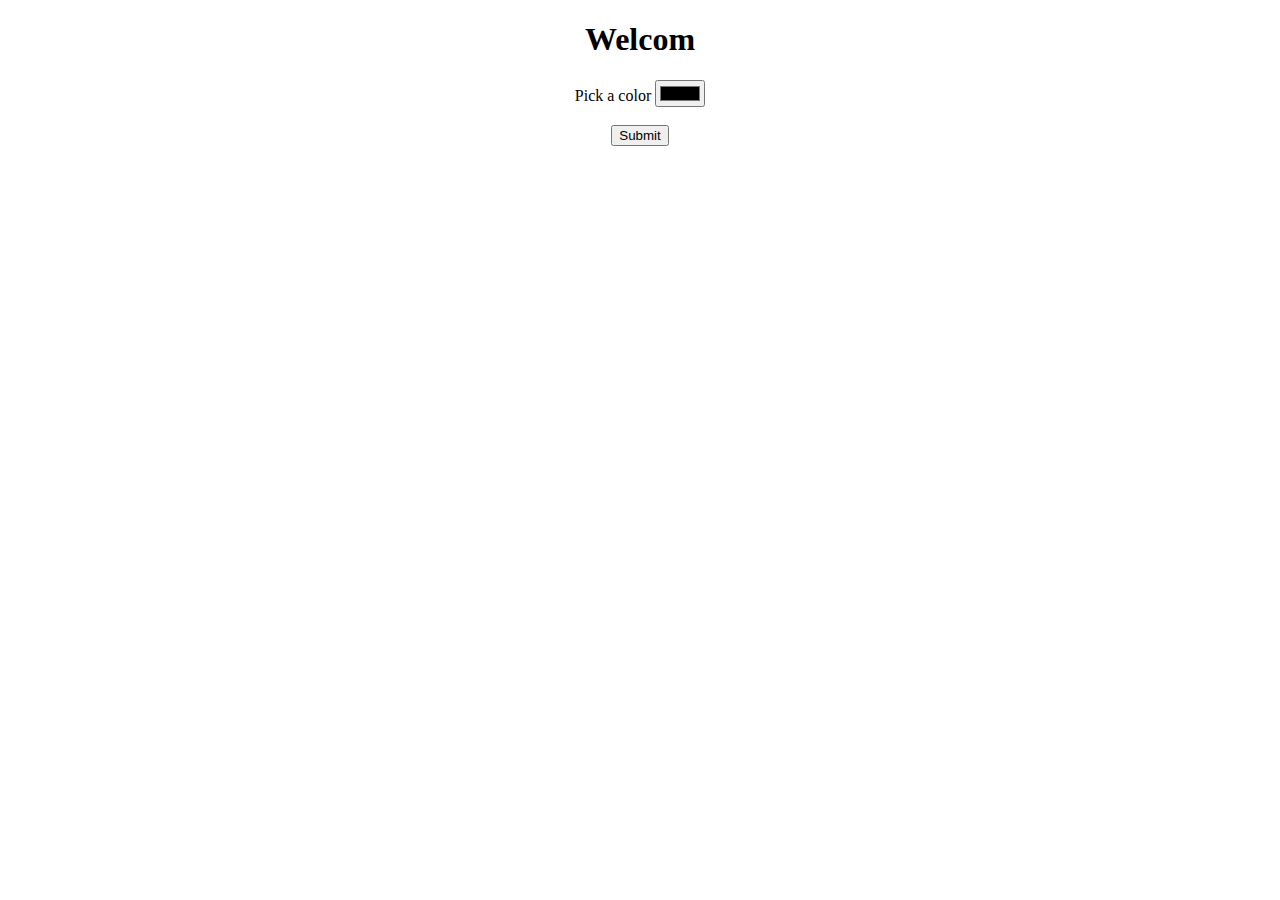
<file: index2.html>
<!DOCTYPE html>
<html lang="en">
    <head>
        <meta charset= "UTF-8">
        <meta natme="viewport" content="width=device-width, initial-scale=1.0">
        <title> Student Jaehyeong site</title>
        <style>
            body{text-align: center;}
        </style>
    </head>
    <body>
        <h1>Welcom</h1>
        <form>
            <label>Pick a color</label>
            <input type="color"><br></br>
            <input type="submit">
        </form>
    </body>
</html>
</file>
